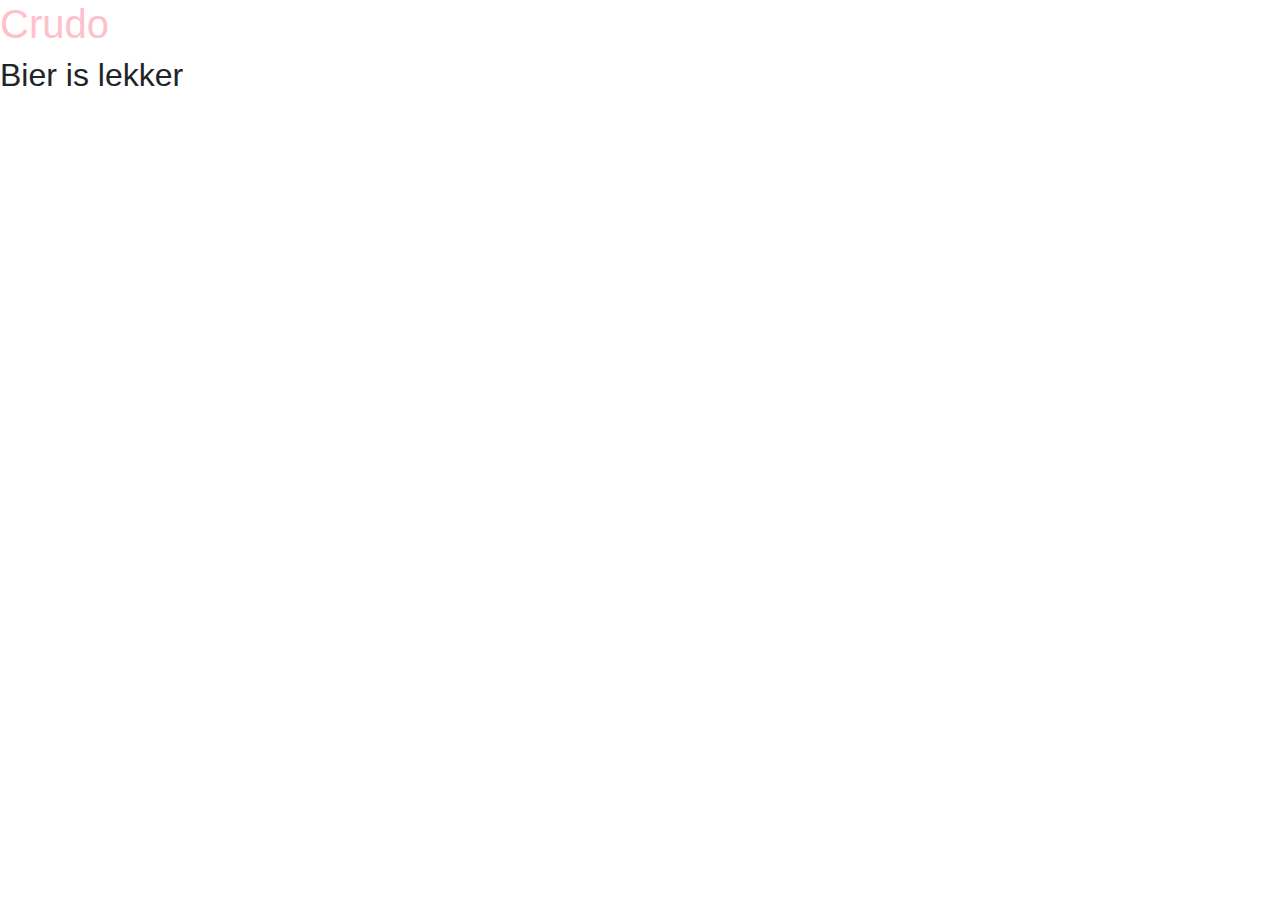
<file: 01-experimenten/10-bootstrap-theme/index.html>
<!doctype html>
<html lang="en">

<head>
    <!-- Required meta tags -->
    <meta charset="utf-8">
    <meta name="viewport" content="width=device-width, initial-scale=1, shrink-to-fit=no">

    <!-- Bootstrap CSS -->
    <link rel="stylesheet" href="https://stackpath.bootstrapcdn.com/bootstrap/4.4.1/css/bootstrap.min.css"
        integrity="sha384-Vkoo8x4CGsO3+Hhxv8T/Q5PaXtkKtu6ug5TOeNV6gBiFeWPGFN9MuhOf23Q9Ifjh" crossorigin="anonymous">

    <link rel="stylesheet" href="./css/style.css">

    <title>Hello, world!</title>
</head>

<body>
    <h1>Crudo</h1>

    <h2>Bier is lekker</h2>

    <!-- Optional JavaScript -->
    <!-- jQuery first, then Popper.js, then Bootstrap JS -->
    <script src="https://code.jquery.com/jquery-3.4.1.slim.min.js"
        integrity="sha384-J6qa4849blE2+poT4WnyKhv5vZF5SrPo0iEjwBvKU7imGFAV0wwj1yYfoRSJoZ+n"
        crossorigin="anonymous"></script>
    <script src="https://cdn.jsdelivr.net/npm/popper.js@1.16.0/dist/umd/popper.min.js"
        integrity="sha384-Q6E9RHvbIyZFJoft+2mJbHaEWldlvI9IOYy5n3zV9zzTtmI3UksdQRVvoxMfooAo"
        crossorigin="anonymous"></script>
    <script src="https://stackpath.bootstrapcdn.com/bootstrap/4.4.1/js/bootstrap.min.js"
        integrity="sha384-wfSDF2E50Y2D1uUdj0O3uMBJnjuUD4Ih7YwaYd1iqfktj0Uod8GCExl3Og8ifwB6"
        crossorigin="anonymous"></script>
</body>

</html>
</file>
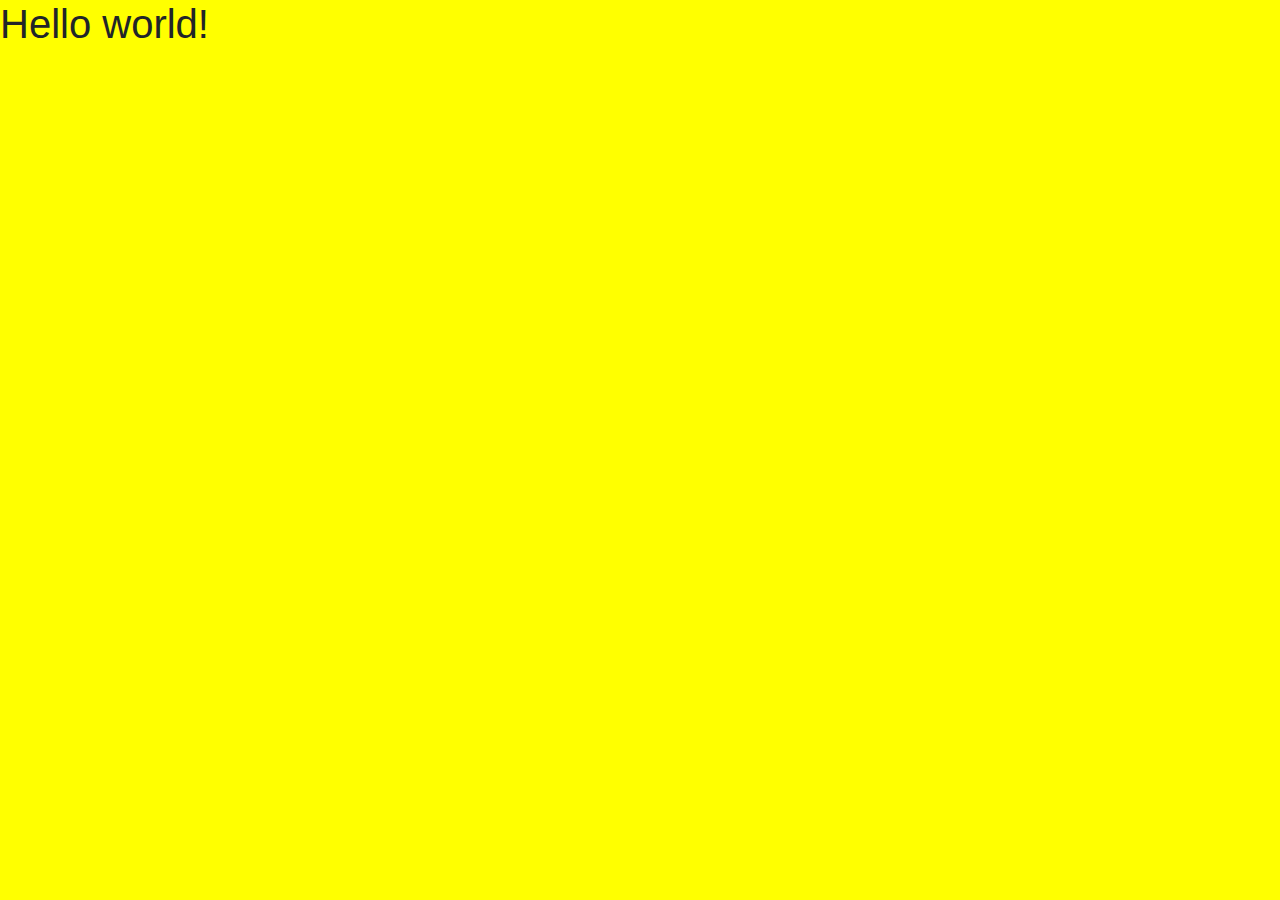
<file: 01-experimenten/14-scss-b/index.html>
<!DOCTYPE html>
<html lang="en">

<head>
    <meta charset="UTF-8">
    <meta name="viewport" content="width=device-width, initial-scale=1.0">
    <title>Document</title>
    <link rel="stylesheet" href="./css/style.css">
</head>

<body>
    <h1>Hello world!</h1>
</body>

</html>
</file>
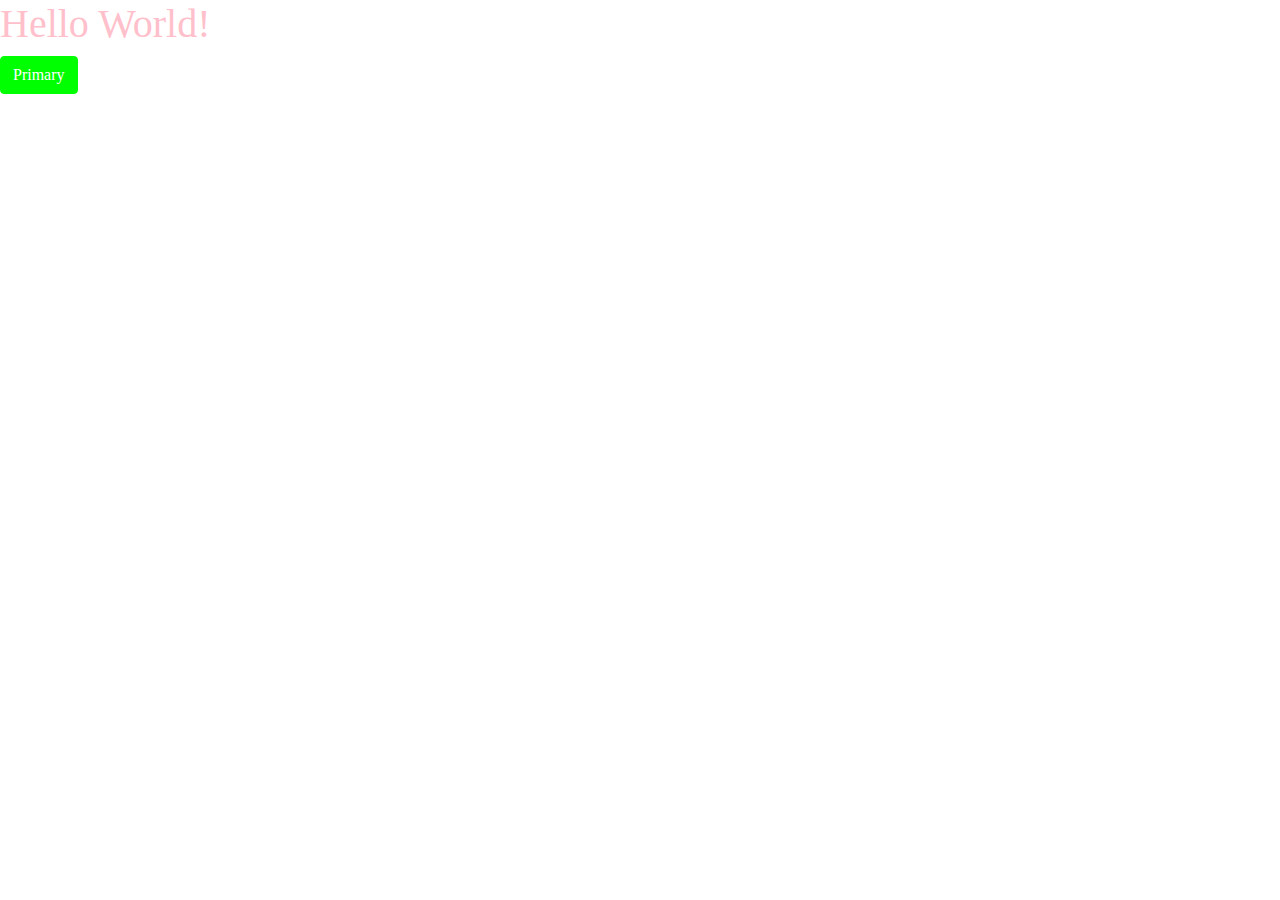
<file: 01-experimenten/14-scss/index.html>
<!DOCTYPE html>
<html lang="en">

<head>
    <meta charset="UTF-8">
    <meta name="viewport" content="width=device-width, initial-scale=1.0">
    <title>Document</title>
    <link rel="stylesheet" href="./css/style.css">
</head>

<body>
    <h1>Hello World!</h1>
    <button type="button" class="btn btn-primary">Primary</button>

</body>

</html>
</file>
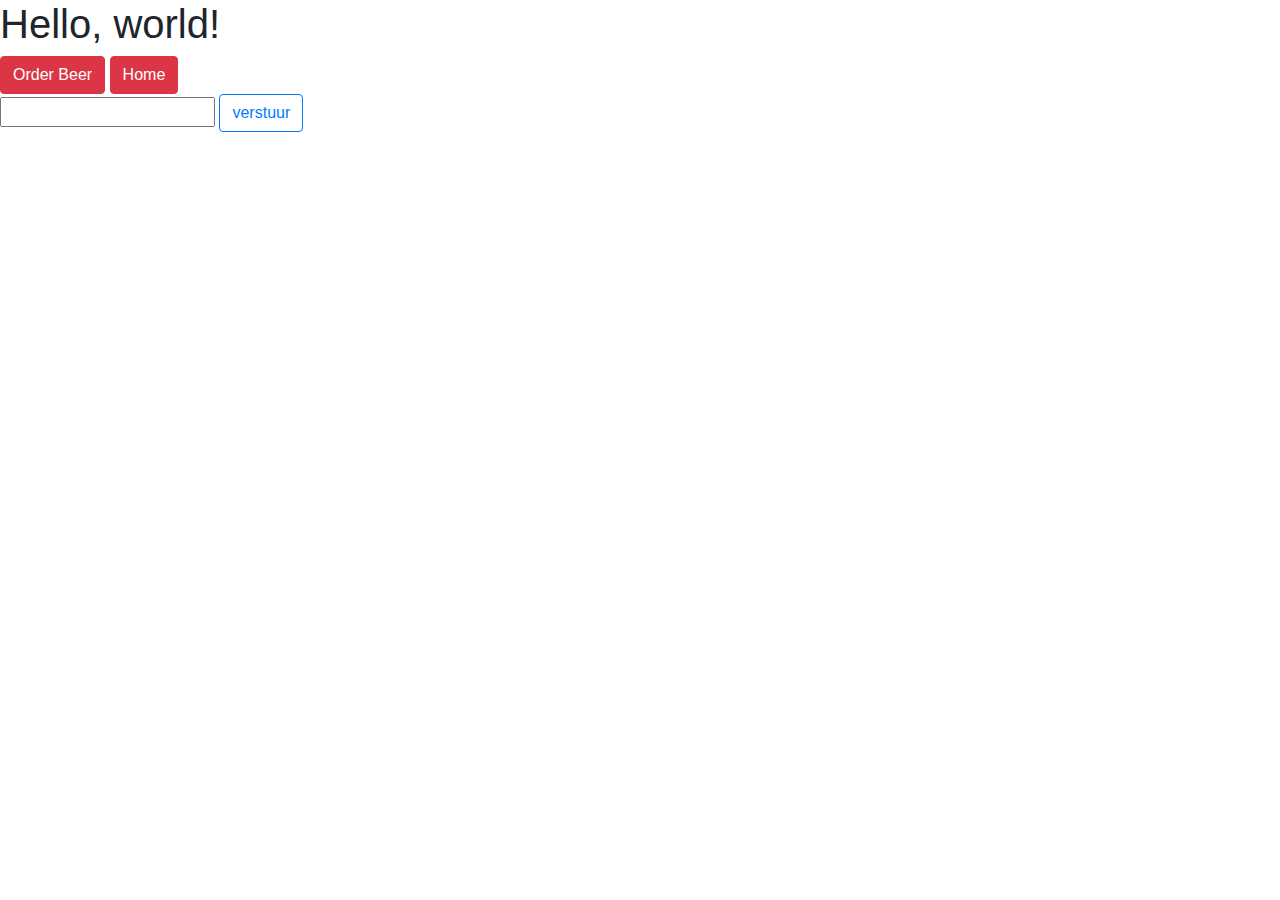
<file: 01-experimenten/17-buttons/index.html>
<!doctype html>
<html lang="en">

<head>
    <!-- Required meta tags -->
    <meta charset="utf-8">
    <meta name="viewport" content="width=device-width, initial-scale=1, shrink-to-fit=no">

    <!-- Bootstrap CSS -->
    <link rel="stylesheet" href="https://stackpath.bootstrapcdn.com/bootstrap/4.4.1/css/bootstrap.min.css"
        integrity="sha384-Vkoo8x4CGsO3+Hhxv8T/Q5PaXtkKtu6ug5TOeNV6gBiFeWPGFN9MuhOf23Q9Ifjh" crossorigin="anonymous">

    <title>Hello, world!</title>
</head>

<body>
    <h1>Hello, world!</h1>

    <button class="btn btn-danger text-nowrap">Order Beer</button>

    <a href="#home" class="btn btn-danger">Home</a>

    <form action="">
        <input type="text">
        <input type="submit" value="verstuur" class="btn btn-outline-primary">
    </form>

    <!-- Optional JavaScript -->
    <!-- jQuery first, then Popper.js, then Bootstrap JS -->
    <script src="https://code.jquery.com/jquery-3.4.1.slim.min.js"
        integrity="sha384-J6qa4849blE2+poT4WnyKhv5vZF5SrPo0iEjwBvKU7imGFAV0wwj1yYfoRSJoZ+n"
        crossorigin="anonymous"></script>
    <script src="https://cdn.jsdelivr.net/npm/popper.js@1.16.0/dist/umd/popper.min.js"
        integrity="sha384-Q6E9RHvbIyZFJoft+2mJbHaEWldlvI9IOYy5n3zV9zzTtmI3UksdQRVvoxMfooAo"
        crossorigin="anonymous"></script>
    <script src="https://stackpath.bootstrapcdn.com/bootstrap/4.4.1/js/bootstrap.min.js"
        integrity="sha384-wfSDF2E50Y2D1uUdj0O3uMBJnjuUD4Ih7YwaYd1iqfktj0Uod8GCExl3Og8ifwB6"
        crossorigin="anonymous"></script>
</body>

</html>
</file>
<file: 01-experimenten/10-bootstrap-theme/css/style.css>
h1 {
    color: pink;
}
</file>
